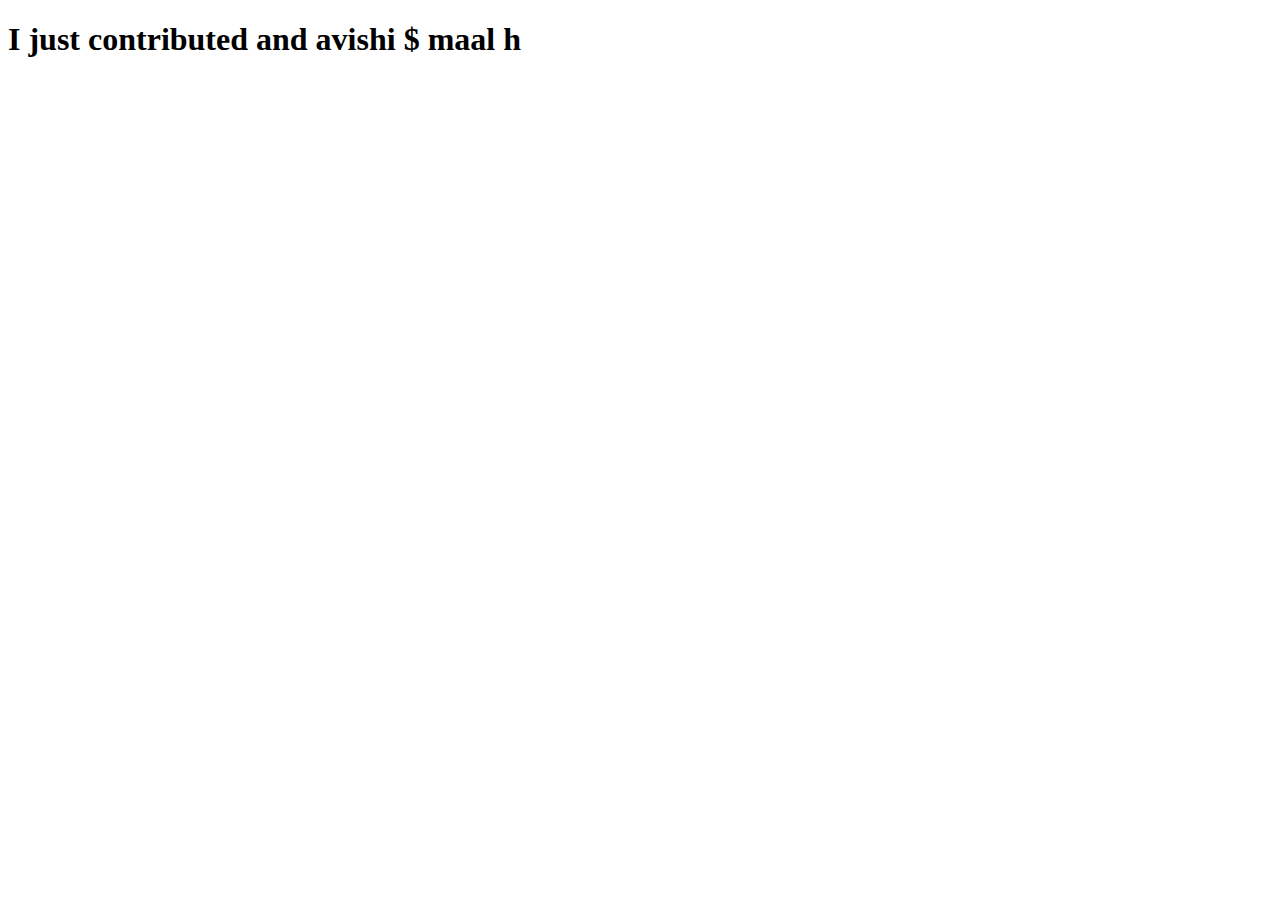
<file: shreyansh.html>
<!DOCTYPE html>
<html lang="en">
<head>
    <meta charset="UTF-8">
    <meta name="viewport" content="width=device-width, initial-scale=1.0">
    <meta http-equiv="X-UA-Compatible" content="ie=edge">
    <title>Document</title>
</head>
<body>
<h1> I  just contributed and avishi $  maal h</h1> 
</body>
</html>
</file>
